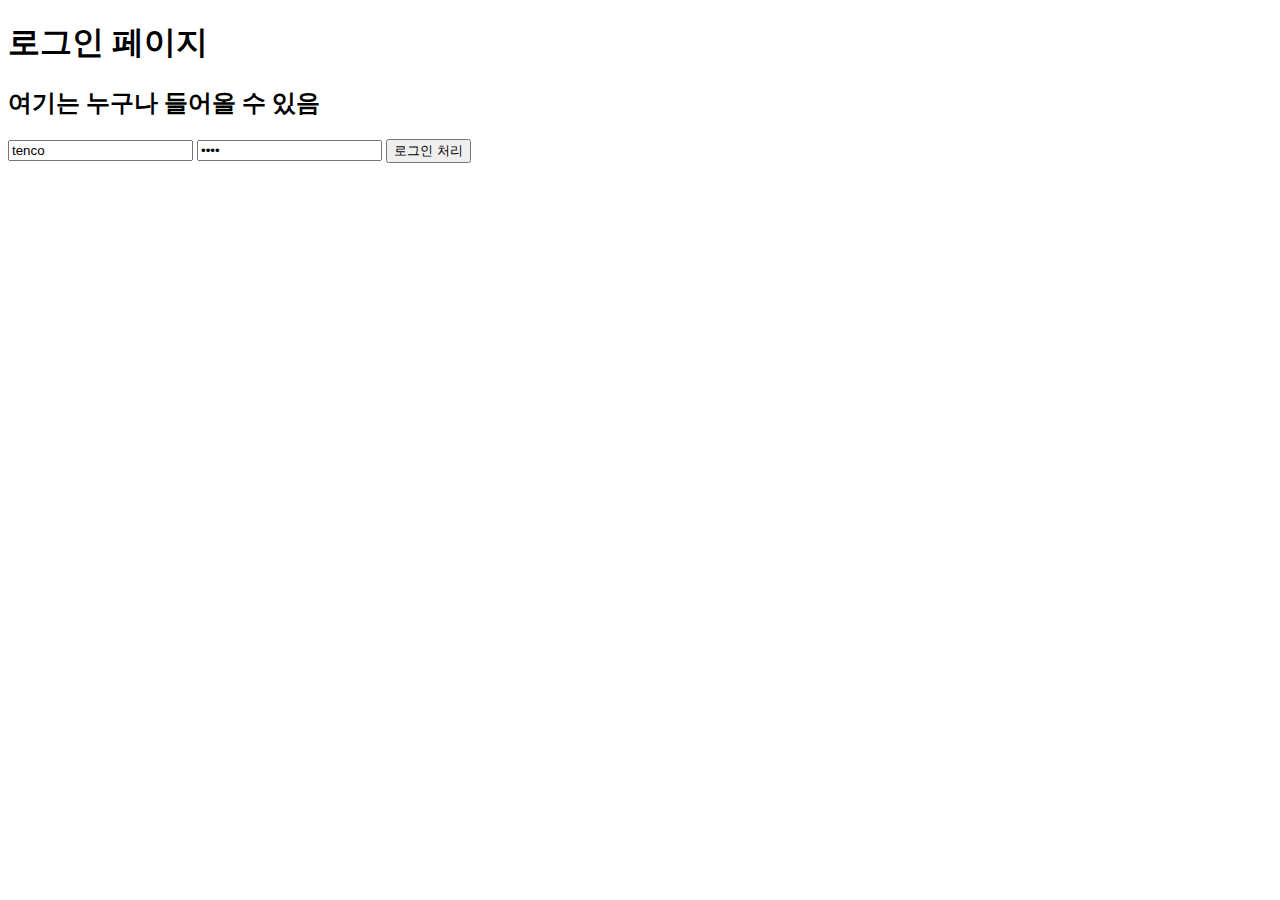
<file: demo10/src/main/resources/static/login.html>
<!DOCTYPE html>
<html>
<head>
<meta charset="UTF-8">
<title>Insert title here</title>
</head>
<body>
	<h1>로그인 페이지</h1>
	<h2>여기는 누구나 들어올 수 있음</h2>
	<!-- 
		1. 로그인 폼 만들기
		2. 로그인 처리 비지니스 로직 만들기 - 세션 등록 처리
	 -->
	 <form action="/loginProc" method="post">
	 	<input type="text" value="tenco" name="username">
	 	<input type="password" name="password" value="1234">
	 	<input type="submit" value="로그인 처리"> 
	 </form>
</body>
</html>
</file>
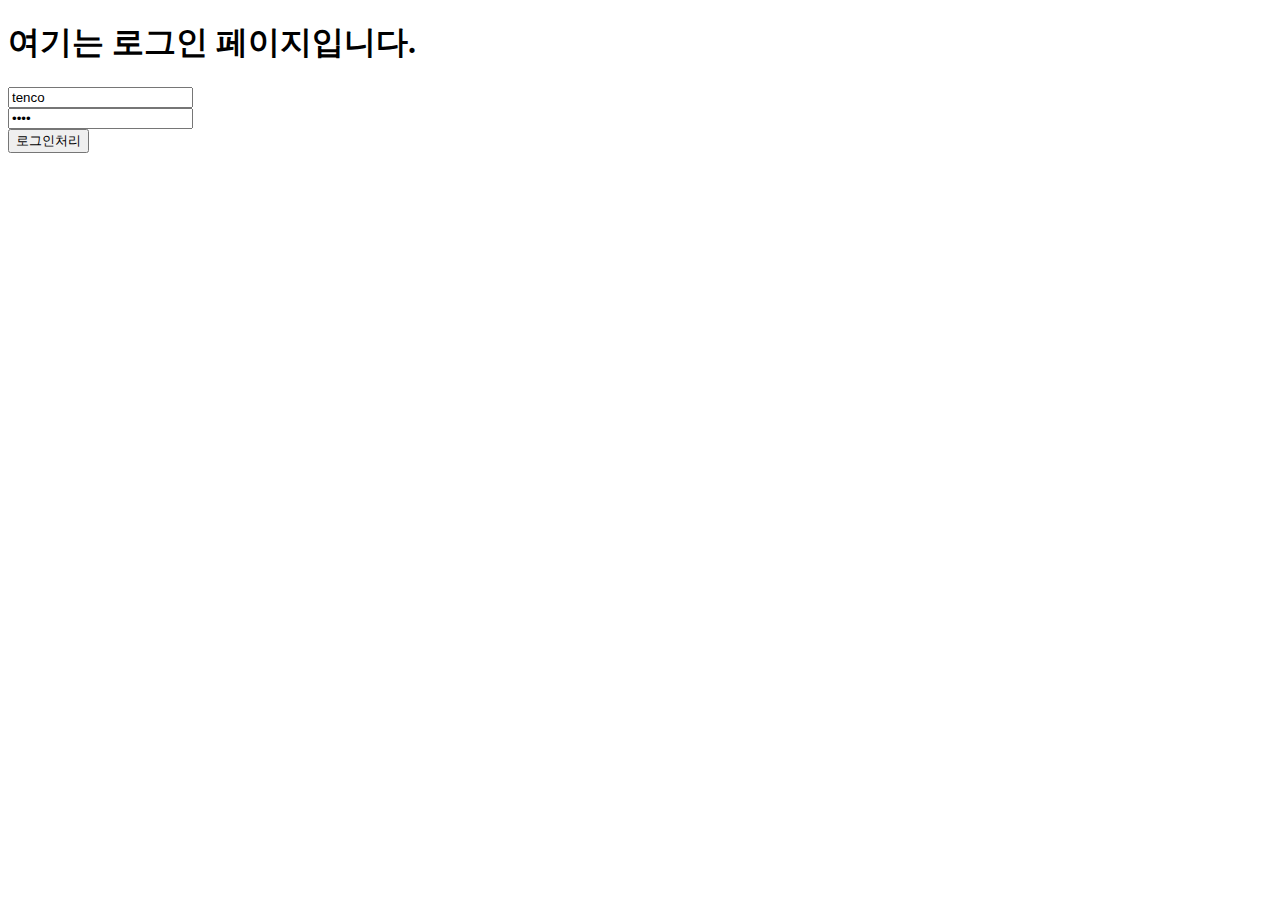
<file: demo9/src/main/resources/static/login.html>
<!DOCTYPE html>
<html>
<head>
<meta charset="UTF-8">
<title>Insert title here</title>
</head>
<body>
	<h1>여기는 로그인 페이지입니다.</h1>
	<form action="/login-proc" method="post">
		<input type="text" name="username" value="tenco">
		<br>
		<input type="password" name="password" value="1234">
		<br>
		<input type="submit" value="로그인처리">
	</form>
</body>
</html>
</file>
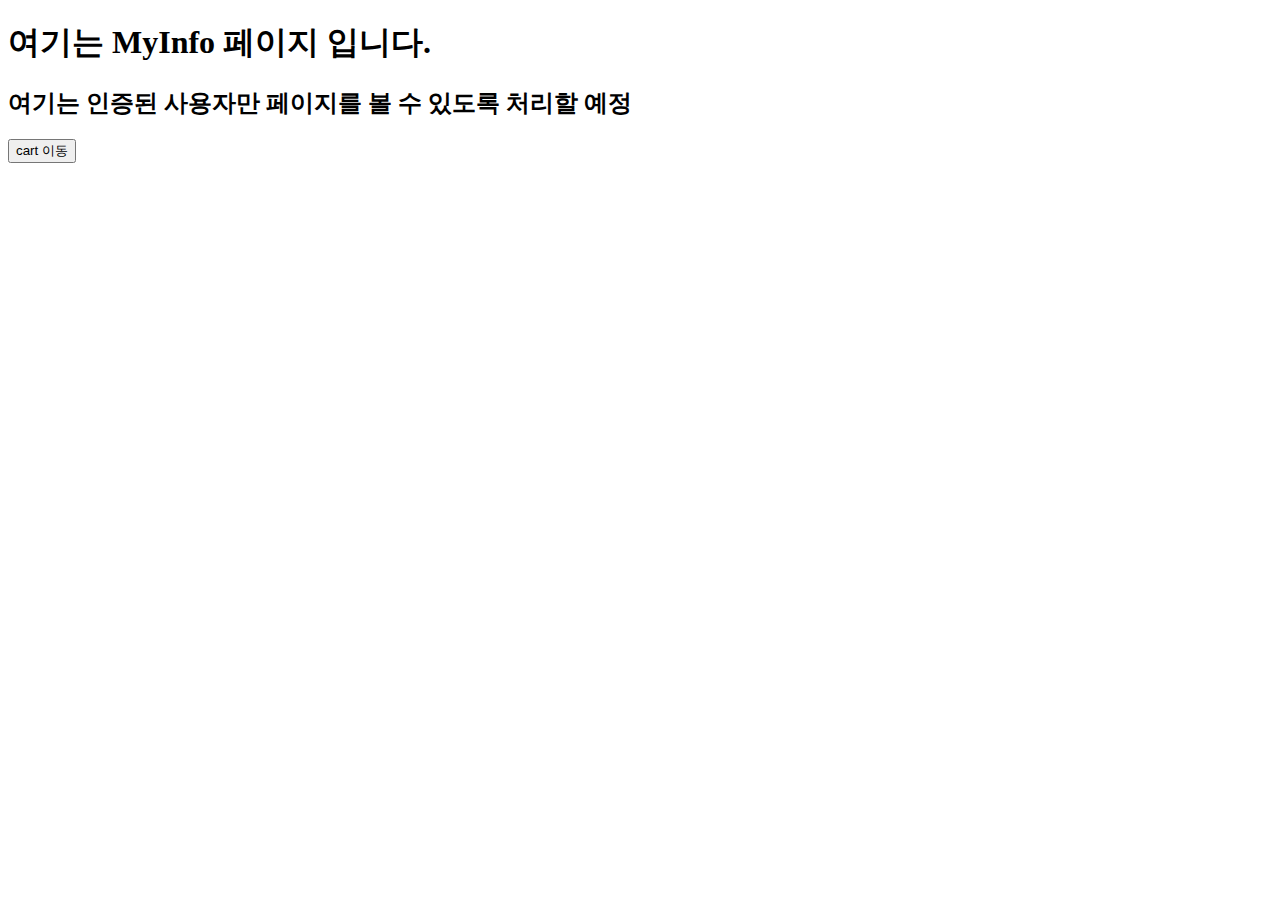
<file: demo9/src/main/resources/static/mypage/myinfo.html>
<!DOCTYPE html>
<html>
<head>
<meta charset="UTF-8">
<title>Insert title here</title>
</head>
<body>
	<h1>여기는 MyInfo 페이지 입니다.</h1>
	<h2>여기는 인증된 사용자만 페이지를 볼 수 있도록 처리할 예정</h2>
	<form action="/goto-cart" method="post">
		<input type="submit" value="cart 이동">
	</form>
</body>
</html>
</file>
